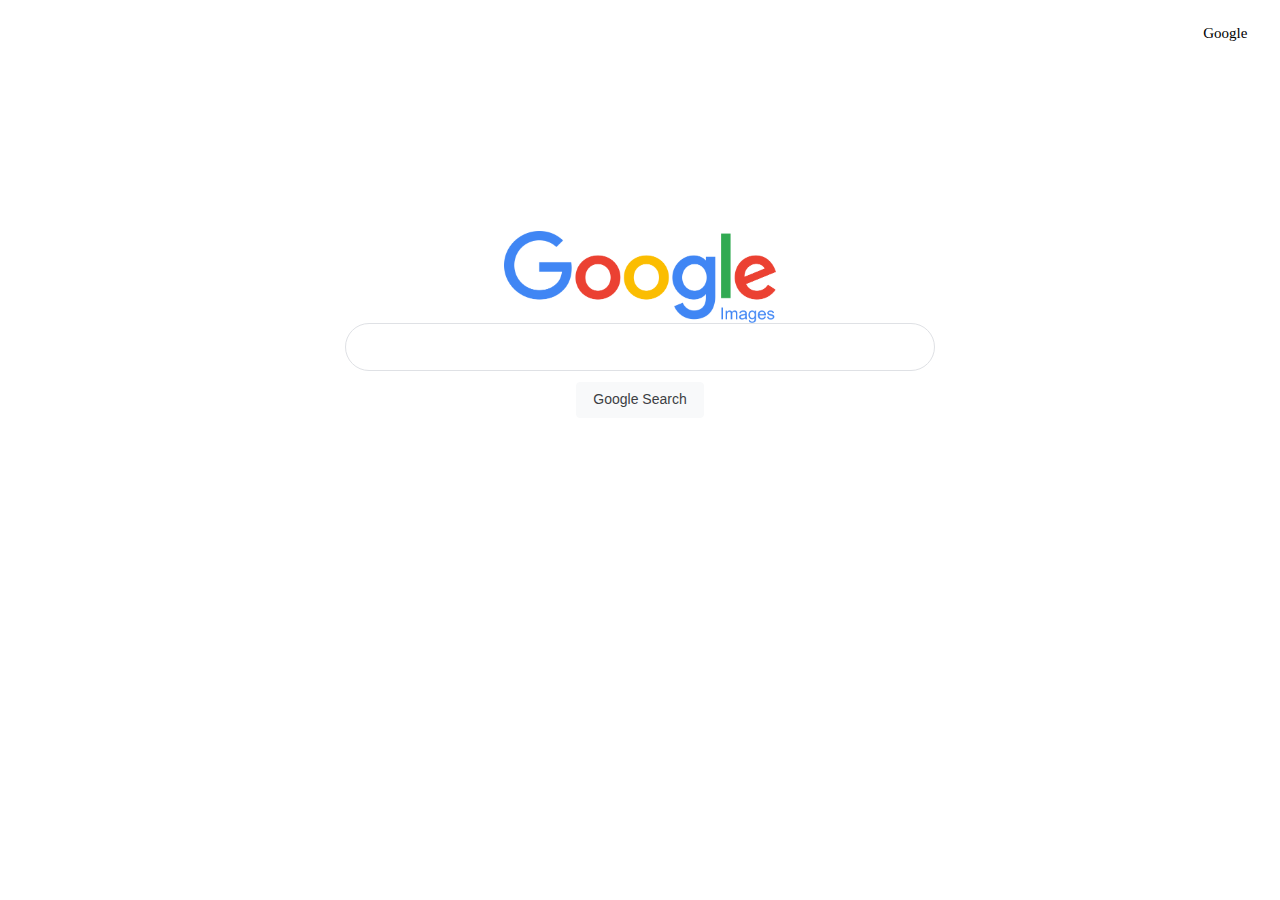
<file: images.html>
<!DOCTYPE html>
<html lang="en">
    <head>
        <link rel="stylesheet" href="style.css">
        <link
            href="https://cdn.jsdelivr.net/npm/bootstrap@5.3.0-alpha1/dist/css/bootstrap.min.css"
            rel="stylesheet"
            integrity="sha384-GLhlTQ8iRABdZLl6O3oVMWSktQOp6b7In1Zl3/Jr59b6EGGoI1aFkw7cmDA6j6gD"
            crossorigin="anonymous">
        <title>Images</title>
    </head>
    <body>
        <div>
            <ul class="links">
                <li class="link-item"><a class="black" href="index.html">Google</a></li>
            </ul>
        </div>
        <div class="align-center div-img col-12">
            <img
                src="google-image.png"
                alt="Google Icon" class="google"/>
        </div>
        <div class="align-center col-12 mt-3">
            <form action="https://www.google.com/search">
                <input type="text" name="q" class="input-google">
                <input type="hidden" name="tbm" value="isch">
                <div class="align-center mt-3">
                    <input class="submit-search" type="submit" value="Google Search">
                </div>
            </form>
        </div>
    </body>
</html>
</file>
<file: style.css>
.links {
  list-style-type: none;
  display: flex;
  flex-direction: row;
  justify-content: flex-end;
  margin: 1%;
  font-size: 15px;
}

.link-item {
  margin: 1%;
}

.black {
  color: black;
  text-decoration: none;
}

.black:hover {
  text-decoration:underline;
}

.input-google {
  display: flex;
  z-index: 3;
  height: 44px;
  background: #fff;
  border: 1px solid #dfe1e5;
  box-shadow: none;
  border-radius: 24px;
  margin: 0 auto;
  width: 584px;
  max-width: 584px;
}

.align-center {
  display: flex;
  align-items: center;
  justify-content: center;
}

.submit-search {
  background-color: #f8f9fa;
  border: 1px solid #f8f9fa;
  border-radius: 4px;
  color: #3c4043;
  font-family: arial,sans-serif;
  font-size: 14px;
  margin: 11px 4px;
  padding: 0 16px;
  line-height: 27px;
  height: 36px;
  min-width: 54px;
  text-align: center;
  cursor: pointer;
  user-select: none;
}

.google { 
  width: 272px;
  height: 92px;
}

.title-advanced {
  color: #d93025;
}

.div-hr{
  border-bottom: 1px solid #ebeBeB;
}

.h2-advenced {
  font-size: 16px;
  color: #333333;

  margin-top: 2%;
}

.margin {
  margin: 2% 3%;
}

.input-advanced {
  width: 90%;
  display: flex;
  align-items: center;
}

.button-advenced {
  display: flex;
  justify-content: end;
  align-items: center;
}

.div-img{
  padding-top: 13%;
}

.google-img-mini {
  width: 50%;
}
</file>
